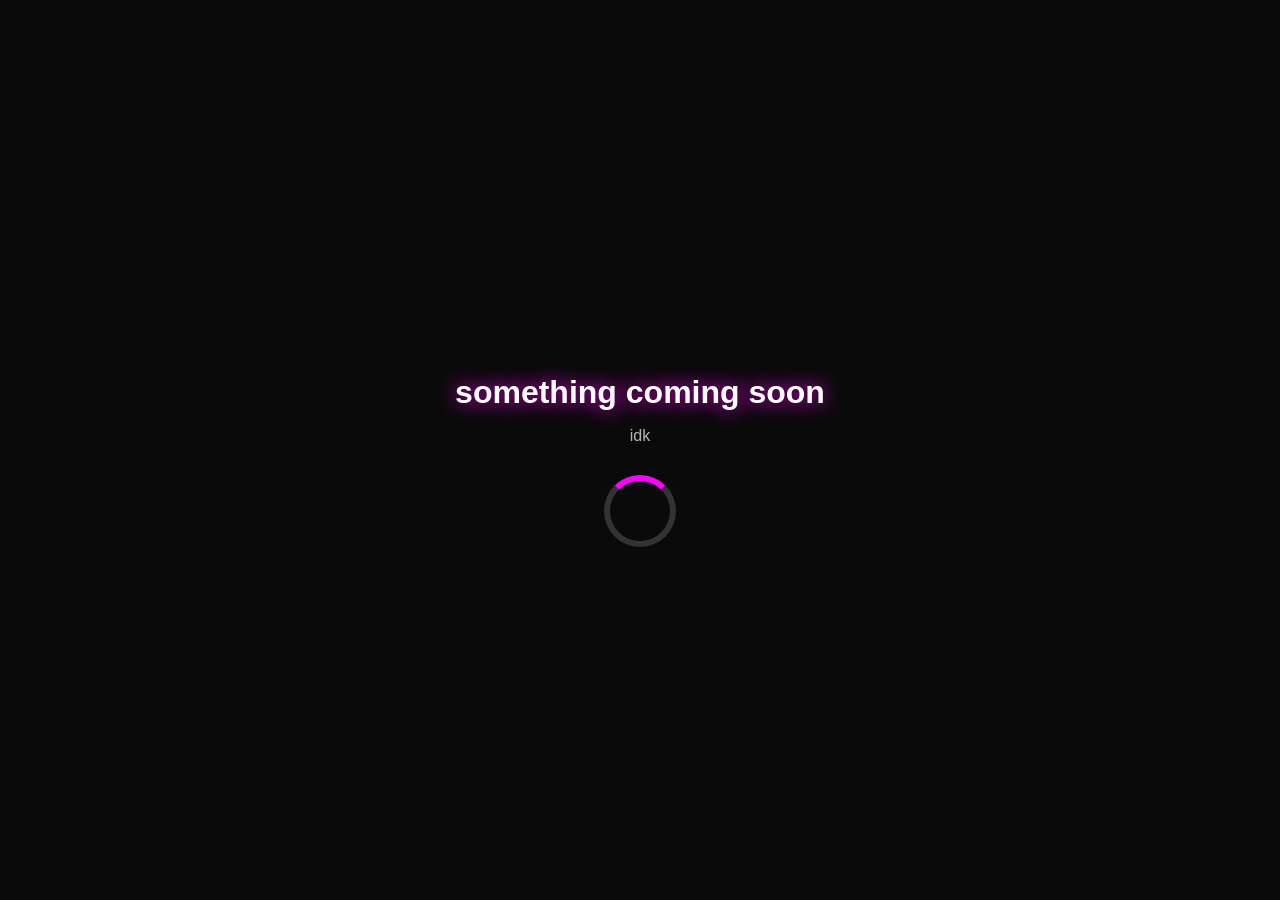
<file: index.html>
<!DOCTYPE html>
<html lang="en">
<head>
  <meta charset="UTF-8" />
  <meta name="viewport" content="width=device-width, initial-scale=1.0" />
  <title>ql's website</title>
  <link rel="icon" type="image/png" href="whos-worth-pulling-v0-55hsgcx9hu1f1.jpg" />
  <style>
    body {
      background: #0a0a0a;
      margin: 0;
      height: 100vh;
      display: flex;
      justify-content: center;
      align-items: center;
      font-family: Arial, sans-serif;
      color: #fff;
      overflow: hidden;
    }

    .coming-container {
      text-align: center;
      padding: 20px;
      position: relative;
    }

    .title {
      font-size: 32px;
      font-weight: bold;
      margin-bottom: 10px;
      text-shadow: 0 0 20px #ff00ff;
    }

    .subtitle {
      font-size: 16px;
      opacity: 0.7;
      margin-bottom: 30px;
    }

    .loader {
      width: 60px;
      height: 60px;
      border: 6px solid #333;
      border-top: 6px solid #ff00ff;
      border-radius: 50%;
      animation: spin 1s linear infinite;
      margin: 0 auto;
    }

    @keyframes spin {
      from { transform: rotate(0deg); }
      to { transform: rotate(360deg); }
    }

    .funny-image {
      position: absolute;
      top: 50%;
      left: -80px;
      transform: translateY(-50%);
      width: 100px;
      display: none;
    }
  </style>
</head>
<body>
  <div class="coming-container">
    <h1 class="title">something coming soon</h1>
    <p class="subtitle" id="loading-text">idk</p>
    <div class="loader"></div>
    <img src="skeleton.png" class="funny-image" id="funny-image" />
  </div>

  <script>
    const loadingText = document.getElementById('loading-text');
    const funnyImage = document.getElementById('funny-image');

    const messages = [
      'loading...',
      'almost there...',
      'still loading...',
      'this might take a while...',
      'patience is a virtue...'
    ];

    const funnyMessage = 'HOLY SHIT DID YALL SEE THAT 👀';

    let currentIndex = 0;
    let specialEventFrequency = 0.1; // 10% chance per cycle
    let funnyMessageDuration = 3000; // ms

    function showNextMessage() {
      if (loadingText.dataset.locked === 'true') return;
      loadingText.textContent = messages[currentIndex];
      currentIndex = (currentIndex + 1) % messages.length;
    }

    function triggerFunnyEvent() {
      loadingText.dataset.locked = 'true';
      loadingText.textContent = funnyMessage;
      funnyImage.style.display = 'block';

      const startX = -funnyImage.offsetWidth * 0.8; // partially off-screen left
      const endX = window.innerWidth - funnyImage.offsetWidth * 0.2; // partially visible right
      const duration = 800; // fast animation in ms
      const startTime = performance.now();

      function animate(time) {
        const progress = (time - startTime) / duration;
        if (progress < 1) {
          funnyImage.style.left = startX + progress * (endX - startX) + 'px';
          requestAnimationFrame(animate);
        } else {
          funnyImage.style.display = 'none';
          loadingText.dataset.locked = 'false';
        }
      }

      requestAnimationFrame(animate);
    }

    setInterval(() => {
      if (Math.random() < specialEventFrequency) {
        triggerFunnyEvent();
      } else {
        showNextMessage();
      }
    }, 2000);
  </script>
</body>
</html>
</file>
